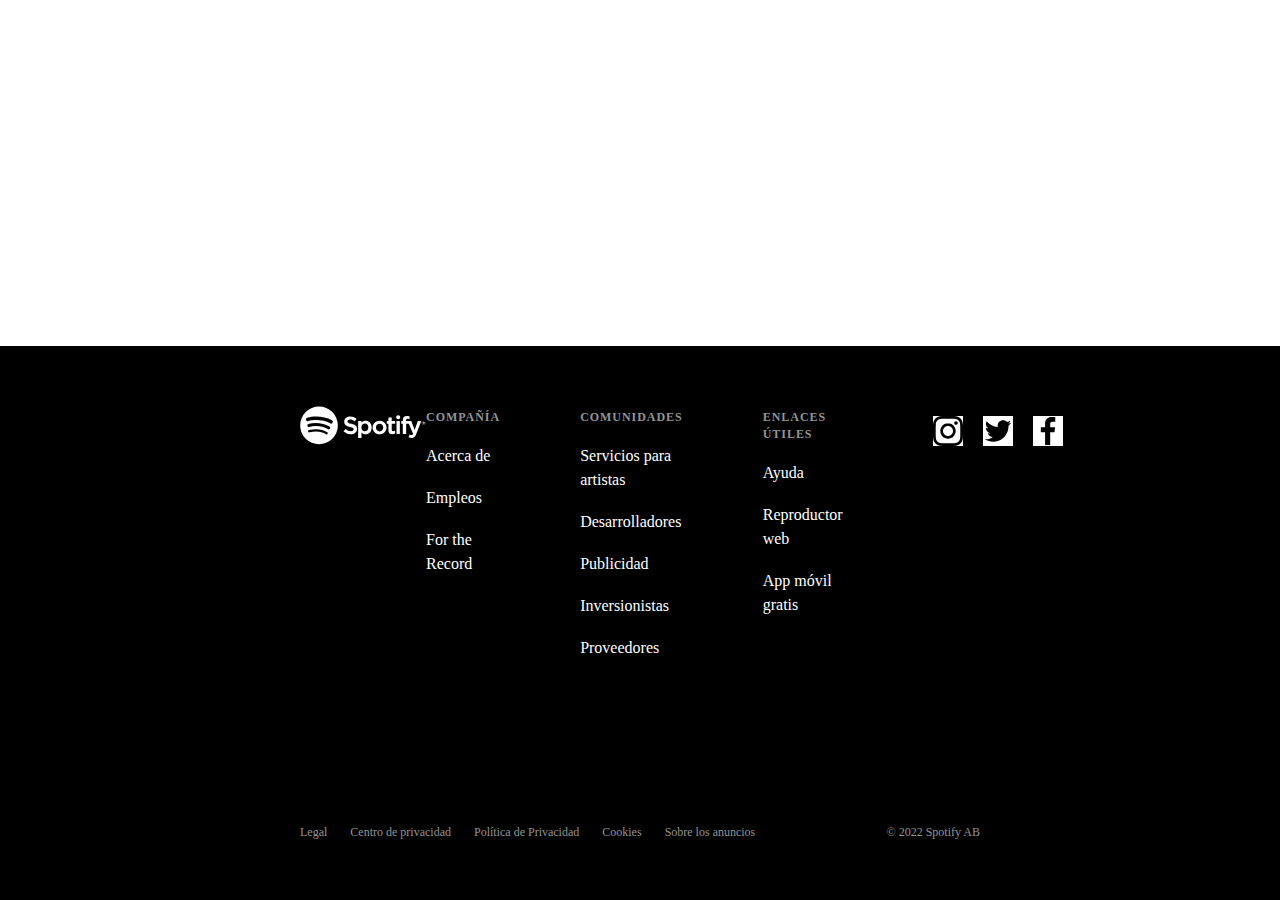
<file: spotify-footer.html>
<!DOCTYPE html>
<html>

<head>
  <title>Footer</title>
  <link rel="stylesheet" href="spotify-footer.css">
  <!-- Esto agrega la fuente -->
  <link href="//db.onlinewebfonts.com/c/961a181da27e7cbc072ec2fb5bbfe2a9?family=Circular+Std+Bold" rel="stylesheet" type="text/css"/>
</head>

<body>
  <footer>
    <div>
      <a href="#">
        <svg id="logo" style="filter: brightness(0) invert(1);" viewBox="0 0 63 20" xmlns="http://www.w3.org/2000/svg"
          preserveAspectRatio="xMidYMin meet">
          <g fill-rule="evenoli">
            <path
              d="M61.842 9.506a1.02 1.02 0 0 1-1.023-1.024c0-.562.453-1.03 1.029-1.03a1.02 1.02 0 0 1 1.023 1.024 1.03 1.03 0 0 1-1.029 1.03m.006-1.952a.915.915 0 0 0-.922.928c0 .51.394.921.916.921a.916.916 0 0 0 .922-.927.908.908 0 0 0-.916-.922m.226 1.027l.29.406h-.244l-.26-.372h-.225v.372h-.204V7.912h.48c.249 0 .413.128.413.343 0 .176-.102.284-.25.326m-.172-.485h-.267v.34h.267c.133 0 .212-.065.212-.17 0-.11-.08-.17-.212-.17m-12.804-3.52a1.043 1.043 0 1 0-.001 2.086 1.043 1.043 0 0 0 0-2.087m.72 2.89h-1.454a.107.107 0 0 0-.106.107v6.346c0 .06.047.107.106.107h1.455a.107.107 0 0 0 .107-.107V7.572a.107.107 0 0 0-.107-.107m3.233.006v-.2c0-.592.227-.856.736-.856.303 0 .546.06.82.152a.106.106 0 0 0 .14-.102V5.24a.107.107 0 0 0-.076-.102 3.993 3.993 0 0 0-1.21-.174c-1.343 0-2.053.757-2.053 2.188v.308h-.699a.107.107 0 0 0-.107.106v1.257c0 .059.048.107.107.107h.699v4.99c0 .058.047.106.106.106h1.455a.107.107 0 0 0 .106-.107v-4.99h1.358l2.081 4.99c-.236.523-.468.628-.785.628-.257 0-.527-.077-.803-.228a.109.109 0 0 0-.084-.008.106.106 0 0 0-.063.058l-.493 1.081a.106.106 0 0 0 .045.138c.515.279.98.398 1.554.398 1.074 0 1.668-.5 2.191-1.847L60.6 7.617a.106.106 0 0 0-.099-.146h-1.514a.107.107 0 0 0-.1.072l-1.552 4.431-1.7-4.434a.106.106 0 0 0-.099-.069h-2.485m-5.577-.006h-1.6V5.828a.106.106 0 0 0-.107-.106h-1.455a.107.107 0 0 0-.106.106v1.637h-.7a.106.106 0 0 0-.106.107v1.25c0 .059.048.107.106.107h.7v3.234c0 1.308.65 1.97 1.934 1.97.522 0 .954-.107 1.362-.338a.106.106 0 0 0 .054-.093v-1.19a.106.106 0 0 0-.154-.096c-.28.141-.551.206-.854.206-.467 0-.675-.211-.675-.686V8.929h1.6a.106.106 0 0 0 .107-.107v-1.25a.106.106 0 0 0-.106-.107m-7.671-.133c-1.96 0-3.497 1.51-3.497 3.437 0 1.907 1.526 3.4 3.473 3.4 1.967 0 3.508-1.504 3.508-3.424 0-1.914-1.53-3.413-3.484-3.413m0 5.362c-1.043 0-1.83-.838-1.83-1.95 0-1.115.76-1.924 1.806-1.924 1.05 0 1.84.838 1.84 1.95 0 1.115-.763 1.924-1.816 1.924m-7.014-5.362c-.82 0-1.492.323-2.046.984v-.744a.107.107 0 0 0-.106-.107h-1.455a.107.107 0 0 0-.106.107v8.27c0 .058.048.106.106.106h1.455a.107.107 0 0 0 .106-.106v-2.61c.555.621 1.227.925 2.046.925 1.522 0 3.063-1.172 3.063-3.412s-1.54-3.413-3.063-3.413m1.372 3.413c0 1.14-.703 1.937-1.709 1.937-.995 0-1.745-.833-1.745-1.937s.75-1.937 1.745-1.937c.99 0 1.71.814 1.71 1.937m-8.437-1.81c-1.624-.388-1.913-.66-1.913-1.231 0-.54.508-.903 1.264-.903.732 0 1.459.275 2.22.843a.107.107 0 0 0 .15-.023l.794-1.119a.107.107 0 0 0-.02-.144c-.906-.728-1.927-1.081-3.12-1.081-1.755 0-2.98 1.052-2.98 2.559 0 1.615 1.057 2.187 2.884 2.628 1.554.358 1.817.658 1.817 1.195 0 .594-.53.963-1.385.963-.948 0-1.721-.32-2.587-1.068a.11.11 0 0 0-.078-.026.105.105 0 0 0-.073.038l-.89 1.058a.105.105 0 0 0 .011.148 5.303 5.303 0 0 0 3.581 1.373c1.89 0 3.112-1.033 3.112-2.631 0-1.351-.807-2.098-2.787-2.58M9.507.305a9.41 9.41 0 1 0 0 18.82 9.41 9.41 0 0 0 0-18.82m4.316 13.572a.586.586 0 0 1-.807.195c-2.21-1.35-4.99-1.655-8.266-.907a.586.586 0 1 1-.261-1.143c3.584-.82 6.659-.467 9.139 1.049.276.169.363.53.195.806m1.15-2.562a.734.734 0 0 1-1.008.242c-2.529-1.555-6.385-2.005-9.377-1.097a.735.735 0 0 1-.426-1.404c3.418-1.037 7.666-.534 10.57 1.25a.734.734 0 0 1 .242 1.01m.1-2.669C12.04 6.846 7.036 6.68 4.141 7.56a.88.88 0 1 1-.511-1.684c3.323-1.01 8.849-.814 12.34 1.258a.88.88 0 0 1-.898 1.514" />
          </g>
        </svg>
      </a>
      <nav>
        <ul>
          <li class="title">Compañía</li>
          <li> <a href="#">Acerca de </a> </li>
          <li><a href="#">Empleos</a> </li>
          <li><a href="#">For the Record</a> </li>
        </ul>
        <ul>
          <li class="title">Comunidades</li>
          <li><a href="#">Servicios para artistas</a></li>
          <li><a href="#">Desarrolladores</a> </li>
          <li><a href="#">Publicidad</a>
          </li>
          <li><a href="#">Inversionistas</a> </li>
          <li><a href="#">Proveedores</a>
          </li>
        </ul>
        <ul>
          <li class="title">Enlaces útiles</li>
          <li><a href="#">Ayuda</a> </li>
          <li><a href="#">Reproductor web</a> </li>
          <li><a href="#">App móvil gratis</a> </li>
        </ul>
      </nav> 
      <ul class="socials">
        <li><a href="#"><img style="width:30px; filter: brightness(0) invert(1);" src="./assets/instagram.svg" /></a> </li>
        <li><a href="#"><img style="width:30px; filter: brightness(0) invert(1);" src="./assets/twitter.svg" /></a> </li>
        <li><a href="#"><img style="width:30px; filter: brightness(0) invert(1);" src="./assets/facebook.svg" /></a> </li>
      </ul>
    </div>
    <div class="others">
      <ul>
        <li><a href="#">Legal</a> </li>
        <li><a href="#">Centro de privacidad</a> </li>
        <li><a href="#">Política de Privacidad</a> </li>
        <li><a href="#">Cookies</a> </li>
        <li><a href="#">Sobre los anuncios</a> </li>
      </ul>
      <span>© 2022 Spotify AB</span>
    </div>
  </footer>
</body>

</html>
</file>
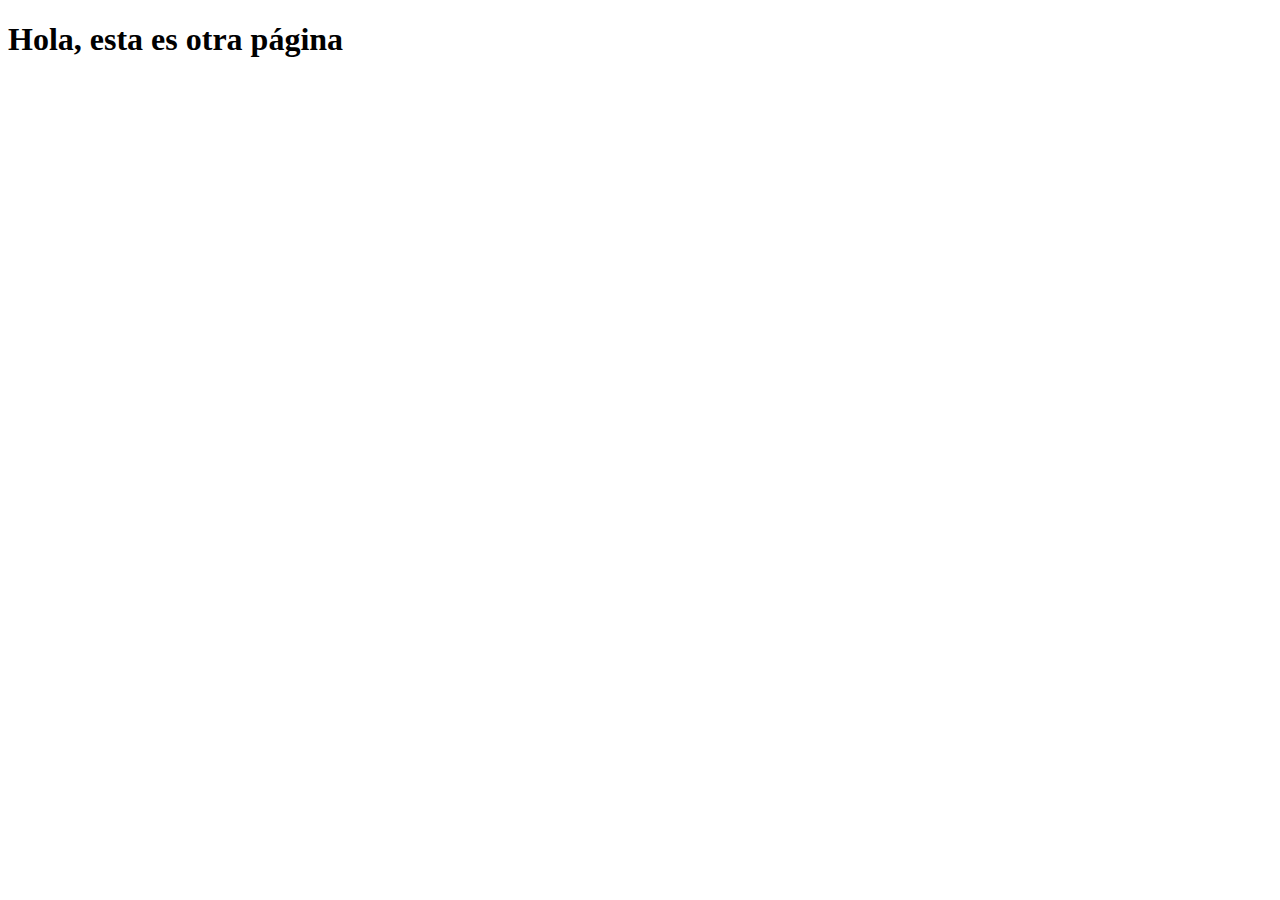
<file: paginas/pagina.html>
<!DOCTYPE html>
<html lang="en">
<head>
    <meta charset="UTF-8">
    <meta http-equiv="X-UA-Compatible" content="IE=edge">
    <meta name="viewport" content="width=device-width, initial-scale=1.0">
    <title>Document</title>
    <link rel="stylesheet" href="../estilos.css">
</head>
<body>
    <h1>Hola, esta es otra página</h1>
</body>
</html>
</file>
<file: spotify-footer.css>
/* Esto es para la fuente */
@import url(//db.onlinewebfonts.com/c/961a181da27e7cbc072ec2fb5bbfe2a9?family=Circular+Std+Bold);

@font-face {
    font-family: "Circular Std Bold";
    src: url("//db.onlinewebfonts.com/t/961a181da27e7cbc072ec2fb5bbfe2a9.eot");
    src: url("//db.onlinewebfonts.com/t/961a181da27e7cbc072ec2fb5bbfe2a9.eot?#iefix") format("embedded-opentype"), url("//db.onlinewebfonts.com/t/961a181da27e7cbc072ec2fb5bbfe2a9.woff2") format("woff2"), url("//db.onlinewebfonts.com/t/961a181da27e7cbc072ec2fb5bbfe2a9.woff") format("woff"), url("//db.onlinewebfonts.com/t/961a181da27e7cbc072ec2fb5bbfe2a9.ttf") format("truetype"), url("//db.onlinewebfonts.com/t/961a181da27e7cbc072ec2fb5bbfe2a9.svg#Circular Std Bold") format("svg");
}

* {
    border: 0;
    margin: 0;
    padding: 0;
}

body {
    display: flex;
    flex-direction: column;
    height: 100vh;
    font-family: 'Circular Std Bold';
}

footer {
    margin-top: auto;
    background-color: black;
    color: white;
    padding: 60px 300px;
}

footer ul {
    list-style-type: none;
}

nav ul li {
    padding: 3px 0 15px;
}

nav ul a {
    color: white;
    font-size: 16px;
    font-weight: 400;
    line-height: 1.5;
    text-decoration: none;
}

nav ul a:hover {
    color: #1ed760;
}

.title {
    color: #919496;
    font-size: 12px;
    font-weight: 900;
    line-height: 1.4;
    letter-spacing: .08em;
    text-transform: uppercase;
}

#logo {
    height: 40px;
}

footer>div {
    display: grid;
    grid-template-columns: 2fr 4fr 2fr;
}

nav {
    display: flex;
}

nav ul {
    margin-right: 80px;
}

.socials {
    display: flex;
    justify-content: end;
}

.socials li {
    margin: 10px;
}

.others {
    display: flex;
    justify-content: space-between;
    margin-top: 150px;
}

.others li {
    display: inline-block;
    margin-right: 20px;
}

.others,
.others li a {
    color: #919496;
    text-decoration: none;
    font-size: 12px;
}
</file>
<file: estilos.css>
input{
    border:5px solid red;
}

#encabezado1{
    color:blue;
}

.hola{
    text-align: center;
}
</file>
